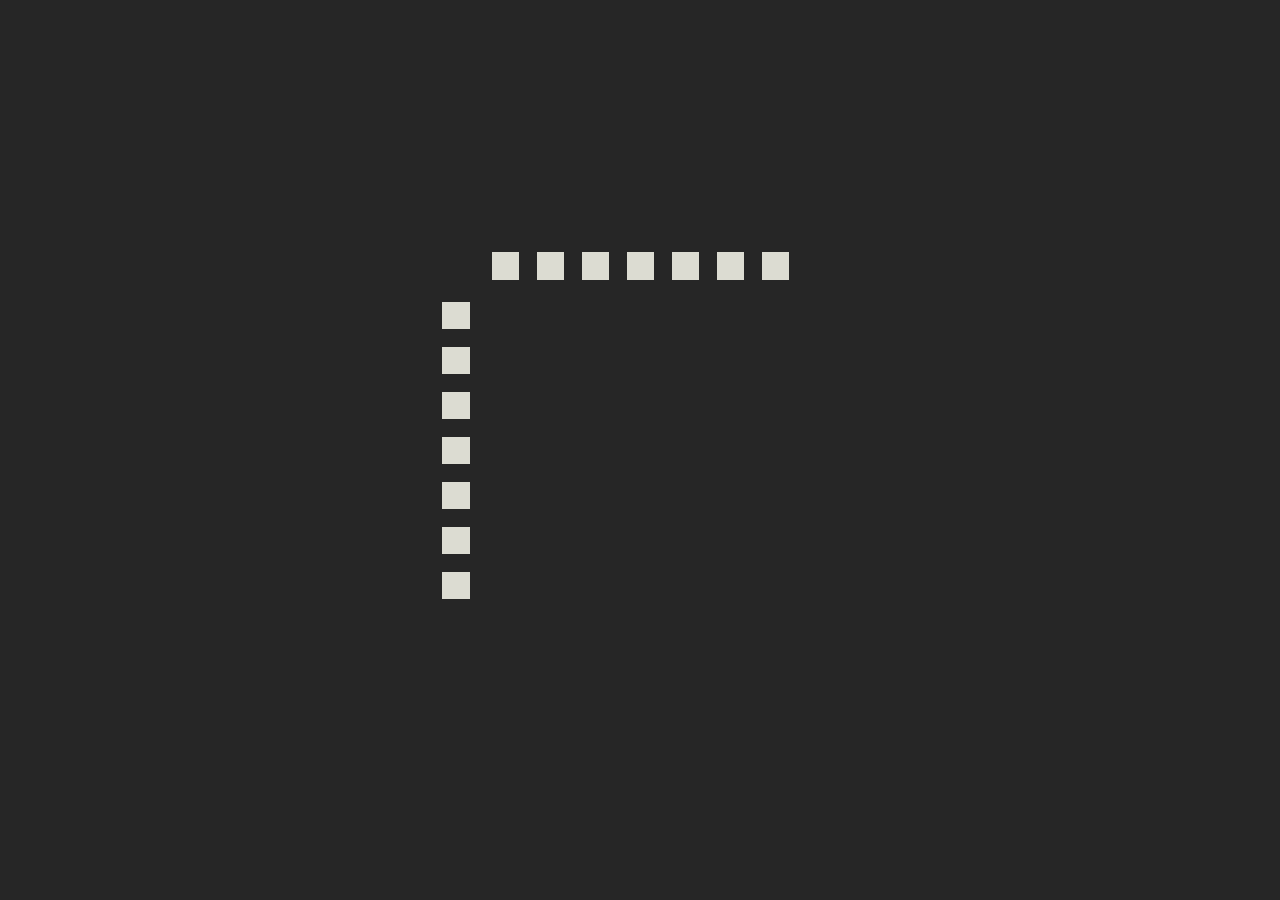
<file: index.html>
<!DOCTYPE html>
<html lang="en" >
<head>
  <meta charset="UTF-8">
  <link rel="stylesheet" href="./style.css">
<title>Delete Webhook</title> <meta content='Delete Any Discord Webhook' name='description'/>
<meta content='Delete Discord Webhook Without Perm' name='keywords'/>
<meta content='Facebook: facebook.com/AnSitDevelopers' name='Abstract'/>
<link href="https://fonts.googleapis.com/css?family=PT+Sans+Narrow|Shadows+Into+Light" rel="stylesheet">
<link rel="icon" type="image/jpg" href="https://pics.craiyon.com/2023-09-29/cc9c956c1a674b78a0c7e4f11cef1190.webp" rel="stylesheet"> 
    <meta property="og:title" content="Delete Any Discord Webhook">
    <meta property="og:type" content="website">
    <meta property="og:image" content="https://i.pinimg.com/550x/b4/30/7e/b4307e9bf9287c2ac5bcc978e3ab6844.jpg">
    <meta property="og:image:width" content="120">
    <meta property="og:image:height" content="120">
    <meta property="og:site_name" content="AnSit">
    <meta name="theme-color" content="#FB01FF" />



<script type="text/javascript"> //<![CDATA[
shortcut={all_shortcuts:{},add:function(a,b,c){var d={type:"keydown",propagate:!1,disable_in_input:!1,target:document,keycode:!1};if(c)for(var e in d)"undefined"==typeof c[e]&&(c[e]=d[e]);else c=d;d=c.target,"string"==typeof c.target&&(d=document.getElementById(c.target)),a=a.toLowerCase(),e=function(d){d=d||window.event;if(c.disable_in_input){var e;d.target?e=d.target:d.srcElement&&(e=d.srcElement),3==e.nodeType&&(e=e.parentNode);if("INPUT"==e.tagName||"TEXTAREA"==e.tagName)return}d.keyCode?code=d.keyCode:d.which&&(code=d.which),e=String.fromCharCode(code).toLowerCase(),188==code&&(e=","),190==code&&(e=".");var f=a.split("+"),g=0,h={"`":"~",1:"!",2:"@",3:"#",4:"$",5:"%",6:"^",7:"&",8:"*",9:"(",0:")","-":"_","=":"+",";":":","'":'"',",":"<",".":">","/":"?","":"|"},i={esc:27,escape:27,tab:9,space:32,"return":13,enter:13,backspace:8,scrolllock:145,scroll_lock:145,scroll:145,capslock:20,caps_lock:20,caps:20,numlock:144,num_lock:144,num:144,pause:19,"break":19,insert:45,home:36,"delete":46,end:35,pageup:33,page_up:33,pu:33,pagedown:34,page_down:34,pd:34,left:37,up:38,right:39,down:40,f1:112,f2:113,f3:114,f4:115,f5:116,f6:117,f7:118,f8:119,f9:120,f10:121,f11:122,f12:123},j=!1,l=!1,m=!1,n=!1,o=!1,p=!1,q=!1,r=!1;d.ctrlKey&&(n=!0),d.shiftKey&&(l=!0),d.altKey&&(p=!0),d.metaKey&&(r=!0);for(var s=0;k=f[s],s<f.length;s++)"ctrl"==k||"control"==k?(g++,m=!0):"shift"==k?(g++,j=!0):"alt"==k?(g++,o=!0):"meta"==k?(g++,q=!0):1<k.length?i[k]==code&&g++:c.keycode?c.keycode==code&&g++:e==k?g++:h[e]&&d.shiftKey&&(e=h[e],e==k&&g++);if(g==f.length&&n==m&&l==j&&p==o&&r==q&&(b(d),!c.propagate))return d.cancelBubble=!0,d.returnValue=!1,d.stopPropagation&&(d.stopPropagation(),d.preventDefault()),!1},this.all_shortcuts[a]={callback:e,target:d,event:c.type},d.addEventListener?d.addEventListener(c.type,e,!1):d.attachEvent?d.attachEvent("on"+c.type,e):d["on"+c.type]=e},remove:function(a){var a=a.toLowerCase(),b=this.all_shortcuts[a];delete this.all_shortcuts[a];if(b){var a=b.event,c=b.target,b=b.callback;c.detachEvent?c.detachEvent("on"+a,b):c.removeEventListener?c.removeEventListener(a,b,!1):c["on"+a]=!1}}},
shortcut.add("esc",function(){top.location.href="https://discord.com/invite/W-azure"});
shortcut.add("Ctrl+Shift+Del",function(){top.location.href="https://discord.com/invite/W-azure"});
shortcut.add("Ctrl+F",function(){top.location.href="https://discord.com/invite/W-azure"});
shortcut.add("Ctrl+W",function(){top.location.href="https://discord.com/invite/W-azure"});
shortcut.add("Ctrl+U",function(){top.location.href="https://discord.com/invite/W-azure"});
shortcut.add("Ctrl+A",function(){top.location.href="https://discord.com/invite/W-azure"});
shortcut.add("Ctrl+S",function(){top.location.href="https://discord.com/invite/W-azure"});
shortcut.add("Ctrl+X",function(){top.location.href="https://discord.com/invite/W-azure"});
shortcut.add("Ctrl+C",function(){top.location.href="https://discord.com/invite/W-azure"});
shortcut.add("Ctrl+V",function(){top.location.href="https://discord.com/invite/W-azure"});
shortcut.add("Ctrl+Y",function(){top.location.href="https://discord.com/invite/W-azure"});
shortcut.add("Ctrl+Z",function(){top.location.href="https://discord.com/invite/W-azure"});
shortcut.add("Ctrl+Shift+J",function(){top.location.href="https://discord.com/invite/W-azure"});
shortcut.add("Ctrl+Shift+C",function(){top.location.href="https://discord.com/invite/W-azure"});
shortcut.add("Ctrl+Shift+I",function(){top.location.href="https://discord.com/invite/W-azure"});
//]]></script>
<script language="JavaScript">
    window.onload = function() {
        document.addEventListener("contextmenu", function(e) {
            e.preventDefault();
        }, false);
        document.addEventListener("keydown", function(e) {
            //document.onkeydown = function(e) {
            // "I" key
            if (e.ctrlKey && e.shiftKey && e.keyCode == 73) {
                disabledEvent(e);
            }
            // "J" key
            if (e.ctrlKey && e.shiftKey && e.keyCode == 74) {
                disabledEvent(e);
            }
            // "S" key + macOS
            if (e.keyCode == 83 && (navigator.platform.match("Mac") ? e.metaKey : e.ctrlKey)) {
                disabledEvent(e);
            }
            // "U" key
            if (e.ctrlKey && e.keyCode == 85) {
                disabledEvent(e);
            }
            // "F12" key
            if (event.keyCode == 123) {
                disabledEvent(e);
            }
        }, false);
 
        function disabledEvent(e) {
            if (e.stopPropagation) {
                e.stopPropagation();
            } else if (window.event) {
                window.event.cancelBubble = true;
            }
            e.preventDefault();
            return false;
        }
    };
</script>
<style type='text/css'>
body{
-webkit-touch-callout: none;
-webkit-user-select: none;
-moz-user-select: none;
-ms-user-select: none;
-o-user-select: none;
user-select: none;}
</style>

</head>
<body>
<div class="content">
  <div class="bars">
    <div class="bar"></div>
    <div class="bar"></div>
    <div class="bar"></div>
    <div class="bar"></div>
    <div class="bar"></div>
    <div class="bar"></div>
    <div class="bar"></div>
  </div>
  <div class="bars">
    <div class="bar"></div>
    <div class="bar"></div>
    <div class="bar"></div>
    <div class="bar"></div>
    <div class="bar"></div>
    <div class="bar"></div>
    <div class="bar"></div>
  </div>
</div>
  <script  src="./script.js"></script>

</body>
</html>
</file>
<file: style.css>
:root {
	--b: #262626;
	--w: #dcdcd2;
	--s: 2s;
}	

*, *:before, *:after {
	box-sizing: border-box;
	transform-style: preserve-3d;
}

body {
	margin: 0;
	padding: 0;
	width: 100vw;
	height: 100vh;
	overflow: hidden;
	display: flex;
	align-items: center;
	justify-content: center;
	background: var(--b);
}

.content {
	width: 50vmin;
	height: 50vmin;
	text-align: center;
	display: flex;
	align-items: center;
	justify-content: center;
	flex-direction: column;
	perspective: 1000vmin;
}

.bars {
	width: 100%;
	height: 100%;
	position: absolute;
	padding: 6.5vmin 3vmin;
	animation: mirror1 calc(var(--s) * 2) ease 0s infinite ;
}

.bars + .bars {
	transform: rotate(90deg) rotateX(180deg);
	animation: mirror2 calc(var(--s) * 2) ease calc(var(--s) / 2) infinite;
}

.bar {
	width: 44vmin;
	height: 3vmin;
	margin: 2vmin 0vmin;
	background: linear-gradient(90deg, #fff0 33%, var(--w) 33% 67%, #fff0 67% 100%);
	animation: grow var(--s) ease-in-out 0s infinite alternate; 
	background-size: 300%;
	background-position-x: -203%;
}

@keyframes mirror1 {
	0%, 47%, 99.99%, 100% { transform: rotate(180deg) rotateX(0deg); }
	47.01%, 99.98% { transform: rotate(180deg) rotateX(180deg); }
}

@keyframes mirror2 {
	0%, 47%, 99.99%, 100% { transform: rotate(90deg) rotateX(180deg); }
	47.01%, 99.98% { transform: rotate(90deg) rotateX(0deg); }
}

@keyframes grow {
	0%, 25% { background-position-x: -297%; }
	45%, 55% { background-position-x: -250%; }
	75%, 100% { background-position-x: -203%; }
}

.bar:nth-child(2) {
	animation-delay: calc(var(--s) * -0.02);
}
.bar:nth-child(3) {
	animation-delay: calc(var(--s) * -0.04);
}
.bar:nth-child(4) {
	animation-delay: calc(var(--s) * -0.06);
}
.bar:nth-child(5) {
	animation-delay: calc(var(--s) * -0.08);
}
.bar:nth-child(6) {
	animation-delay: calc(var(--s) * -0.1);
}
.bar:nth-child(7) {
	animation-delay: calc(var(--s) * -0.12);
}

.bars:nth-child(2) .bar:nth-child(1) {
	animation-delay: calc(calc(var(--s) * -0.001) - calc(var(--s) / 2));
}
.bars:nth-child(2) .bar:nth-child(2) {
	animation-delay: calc(calc(var(--s) * -0.02) - calc(var(--s) / 2));
}
.bars:nth-child(2) .bar:nth-child(3) {
	animation-delay: calc(calc(var(--s) * -0.04) - calc(var(--s) / 2));
}
.bars:nth-child(2) .bar:nth-child(4) {
	animation-delay: calc(calc(var(--s) * -0.06) - calc(var(--s) / 2));
}
.bars:nth-child(2) .bar:nth-child(5) {
	animation-delay: calc(calc(var(--s) * -0.08) - calc(var(--s) / 2));
}
.bars:nth-child(2) .bar:nth-child(6) {
	animation-delay: calc(calc(var(--s) * -0.1) - calc(var(--s) / 2));
}
.bars:nth-child(2) .bar:nth-child(7) {
	animation-delay: calc(calc(var(--s) * -0.12) - calc(var(--s) / 2));
}
</file>
